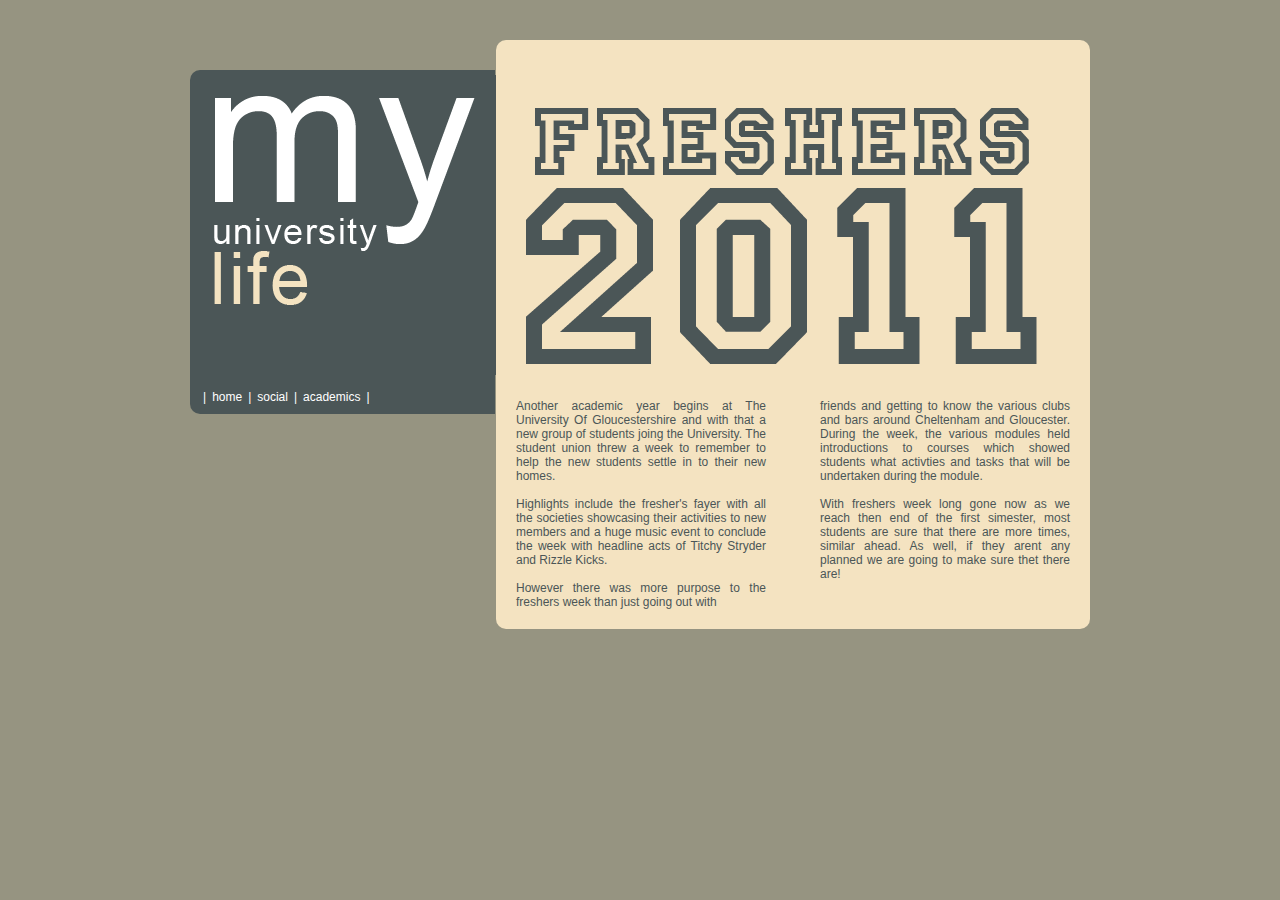
<file: index.html>
<!DOCTYPE HTML>
<html>
<head>
<meta charset="UTF-8">
<!--The meta tag below tells mobile brosweers to use the actual browser width rather than the 
	artifical one used to show full webpages on mobile devices. Following this there are a series
	of different CSS files with media queries attached. these media queries have paramters that change
	the .css file used depending on the broswer viewport.-->
<meta name="viewport" content="width=device-width">
<title>My University Life</title>
<!-- Universal -->
<link href="CSS/style.css" rel="stylesheet" type="text/css">
<!-- Phone -->
<link href="CSS/mobile.css" rel="stylesheet" type="text/css" media="only screen and (max-width:900px)">
<!-- Desktop -->
<link href="CSS/desktop.css" rel="stylesheet" type="text/css" media="only screen and (min-width:900px)">
</head>

<body>
	<!--<div class="colour-bar">&nbsp;</div>-->
	<div class="page-wrap">
	  <div class="side-bar">
    		<div class="title-area">
        	</div>
            <div class="nav-area">
        		<ul>
                	<li>&#124;</li>
        			<li><a href="index.html">home</a></li>
                    <li>&#124;</li>
            		<li><a href="social.html">social</a></li>
                    <li>&#124;</li>
            		<li><a href="academics.html">academics</a></li>
                    <li>&#124;</li>
        		</ul>
           </div>
		</div>
    	<div class="content">
         	<div class="header-area">
    		</div>
            <div class="text-area-two">
            <p>Another academic year begins at The University Of Gloucestershire and with that a new group of students joing the University. The student union threw a week to remember to help the new students settle in to their new homes.</p><p>&nbsp;</p><p>Highlights include the fresher's fayer with all the societies showcasing their activities to new members and a huge music event to conclude the week with headline acts of Titchy Stryder and Rizzle Kicks.</p><p>&nbsp;</p><p>However there was more purpose to the freshers week than just going out with</p>
            </div>
            <div class="text-area-one">
            <p>friends and getting to know the various clubs and bars around Cheltenham and Gloucester. During the week, the various modules held introductions to courses which showed students what activties and tasks that will be undertaken during the module. </p><p>&nbsp;</p><p>With freshers week long gone now as we reach then end of the first simester, most students are sure that there are more times, similar ahead. As well, if they arent any planned we are going to make sure thet there are!</p> 
            </div>
  		</div>
	</div>
</body>
</html>
</file>
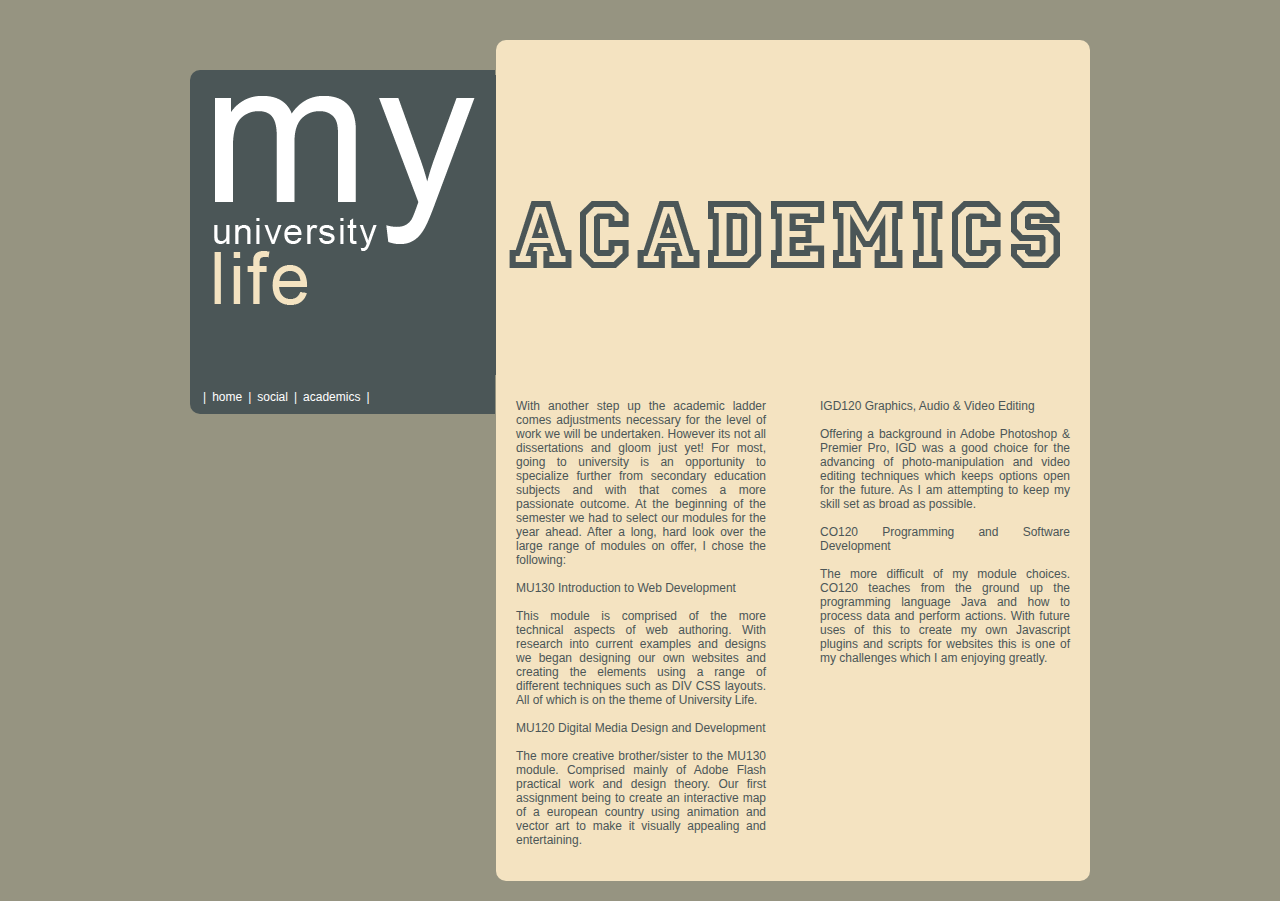
<file: academics.html>
<!DOCTYPE HTML>
<html>
<head>
<meta charset="UTF-8">
<meta name="viewport" content="width=device-width">
<title>My University Life</title>
<!-- Universal -->
<link href="CSS/style.css" rel="stylesheet" type="text/css">
<!-- Phone -->
<link href="CSS/mobile.css" rel="stylesheet" type="text/css" media="only screen and (max-width:900px)">
<!-- Desktop -->
<link href="CSS/desktop.css" rel="stylesheet" type="text/css" media="only screen and (min-width:900px)">
</head>

<body><!--
	<div class="colour-bar">
		&nbsp;
	</div>-->
	<div class="page-wrap">
	  <div class="side-bar">
    		<div class="title-area">
        	</div>
            <div class="nav-area">
        		<ul>
                	<li>&#124;</li>
        			<li><a href="index.html">home</a></li>
                    <li>&#124;</li>
            		<li><a href="social.html">social</a></li>
                    <li>&#124;</li>
            		<li><a href="academics.html">academics</a></li>
                    <li>&#124;</li>
        		</ul>
           </div>
		</div>
    	<div class="content">
         	<div class="header-area-academics">
    		</div>
            <div class="text-area-one">
           <p>IGD120 Graphics, Audio & Video Editing</p><p>&nbsp;</p><p>Offering a background in Adobe Photoshop & Premier Pro, IGD was a good choice for the advancing of photo-manipulation and video editing techniques which keeps options open for the future. As I am attempting to keep my skill set as broad as possible.</p><p>&nbsp;</p><p>CO120 Programming and Software Development</p><p>&nbsp;</p><p>The more difficult of my module choices. CO120 teaches from the ground up the programming language Java and how to process data and perform actions. With future uses of this to create my own Javascript plugins and scripts for websites this is one of my challenges which I am enjoying greatly.</p>
            </div>
            <div class="text-area-two">
            <p>With another step up the academic ladder comes adjustments necessary for the level of work we will be undertaken. However its not all dissertations and gloom just yet! For most, going to university is an opportunity to specialize further from secondary education subjects and with that comes a more passionate outcome. At the beginning of the semester we had to select our modules for the year ahead. After a long, hard look over the large range of modules on offer, I chose the following:</p><p>&nbsp;</p><p>MU130 Introduction to Web Development</p><p>&nbsp;</p><p>This module is comprised of the more technical aspects of web authoring. With research into current examples and designs we began designing our own websites and creating the elements using a range of different techniques such as DIV CSS layouts. All of which is on the theme of University Life.</p><p>&nbsp;</p><p>MU120 Digital Media Design and Development</p><p>&nbsp;</p><p>The more creative brother/sister to the MU130 module. Comprised mainly of Adobe Flash practical work and design theory. Our first assignment being to create an interactive map of a european country using animation and vector art to make it visually appealing and entertaining.</p><p>&nbsp;</p>
            </div>
  		</div>
	</div>
</body>
</html>
</file>
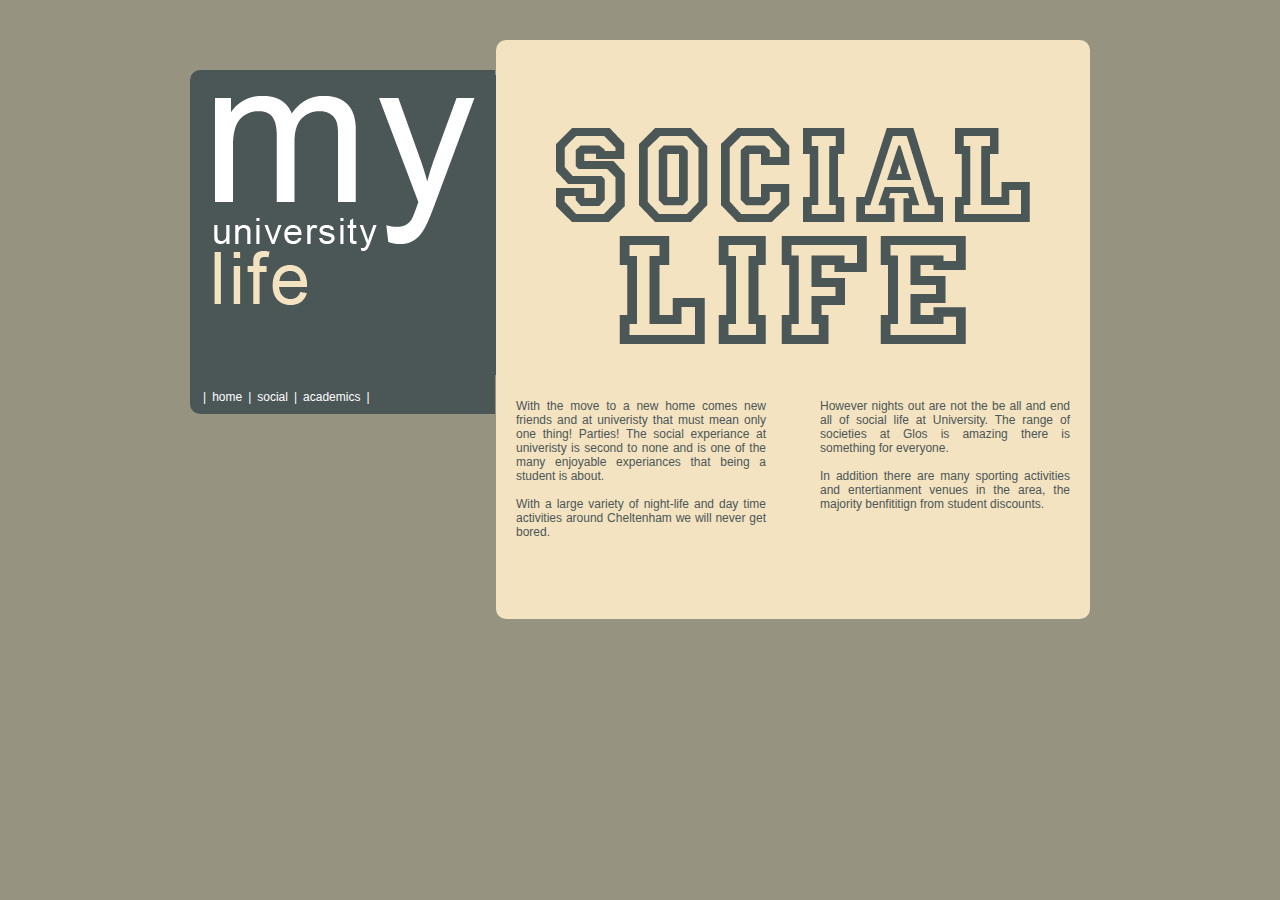
<file: social.html>
<!DOCTYPE HTML>
<html>
<head>
<meta charset="UTF-8">
<meta name="viewport" content="width=device-width">
<title>My University Life</title>
<!-- Universal -->
<link href="CSS/style.css" rel="stylesheet" type="text/css">
<!-- Phone -->
<link href="CSS/mobile.css" rel="stylesheet" type="text/css" media="only screen and (max-width:900px)">
<!-- Desktop -->
<link href="CSS/desktop.css" rel="stylesheet" type="text/css" media="only screen and (min-width:900px)">
</head>

<body><!--
	<div class="colour-bar">
		&nbsp;
	</div>-->
	<div class="page-wrap">
	  <div class="side-bar">
    		<div class="title-area">
        	</div>
            <div class="nav-area">
        		<ul>
                	<li>&#124;</li>
        			<li><a href="index.html">home</a></li>
                    <li>&#124;</li>
            		<li><a href="social.html">social</a></li>
                    <li>&#124;</li>
            		<li><a href="academics.html">academics</a></li>
                    <li>&#124;</li>
        		</ul>
           </div>
		</div>
    	<div class="content">
         	<div class="header-area-social">
    		</div>
            <div class="text-area-one">
            <p>However nights out are not the be all and end all of social life at University. The range of societies at Glos is amazing there is something for everyone.</p><p>&nbsp;</p><p>In addition there are many sporting activities and entertianment venues in the area, the majority benfititign from student discounts.</p>
            </div>
            <div class="text-area-two">
            <p>With the move to a new home comes new friends and at univeristy that must mean only one thing! Parties! The social experiance at univeristy is second to none and is one of the many enjoyable experiances that being a student is about.</p><p>&nbsp;</p><p>With a large variety of night-life and day time activities around Cheltenham we will never get bored.</p>
            </div>
  		</div>
	</div>
</body>
</html>
</file>
<file: CSS/mobile.css>
@charset "UTF-8";
/* CSS Document */

/*  MOBILE CSS

Main issue with based mobile brosers is the use of fixed positioning. DONT DO IT!

Colours used:

Logo Background/Side bar : #4B5657;

Text area Background: #F4E3C1;

*/



* {
	border:0;
	padding:0;
}	

a:link {
	color: #FFF;
	text-decoration: none;
}
a:visited {
	text-decoration: none;
	color: #FFF;
}
a:hover {
	text-decoration: none;
	color: #FFF;
}
a:active {
	text-decoration: none;
	color: #FFF;
}

.colour-bar {
	min-height:10px;
	background-color:yellow;
}

body {
	background-color:#CCCCCC;
}

li {
	color:white;
	float:left;
	margin:10px;
	list-style:none;	
}

.title-area {
	height:106px;
	width:100%;
	background-color:#4B5657;
	background-image:url(../images/myunilife-phone.png);
	background-repeat:no-repeat;
}

.nav-area {
	width:100%;
	float:left;
	background-color:#4B5657;	
}

.content {
	background-color:#F4E3C1;
	min-height:100%;	
}
</file>
<file: CSS/desktop.css>
@charset "UTF-8";
/* CSS Document */


/*  MOBILE CSS

Main issue with based mobile brosers is the use of fixed positioning. DONT DO IT!

Colours used:

Logo Background/Side bar : #4B5657;

Text area Background: #F4E3C1;

*/

/* Universal Reset & HTML Element Resets */

* {
	margin:0;
	padding:0;	
}

body {
	margin-top:40px;
	background-color:#969481;	
}

a:link {
	color: #FFF;
	text-decoration: none;
}
a:visited {
	text-decoration: none;
	color: #FFF;
}
a:hover {
	text-decoration: none;
	color: #FFF;
}
a:active {
	text-decoration: none;
	color: #FFF;
}

.colour-bar {
	min-height:10px;
	background-color:blue;
	
}

.title-area {
	height:290px;
	background-image:url(../images/myunilife.png);		
	width:300px;
	margin:5px;
	padding:5px;	
}

.page-wrap {
	width:900px;
	margin:0 auto;
}

.content {
	margin-bottom:20px;
	border-radius:10px;
		-webkit-border-radius:10px;	
		-moz-border-radius:10px;
		
		/* 	-webkit CSS elements require webkit based browsers such as Safari.
			-moz used by Mozilla to the same effect of rounding the edges of the div fill.
			When viewd in other browsers the instrusction is simply ignored such as IE with just display square div
		*/
		
	width:66%;
	background-color:#F4e3c1;
	float:right;
}

.nav-area {
	padding:10px;	
}

li {
	font-size:12px;
	list-style:none;
	float:left;
	padding-left:3px;
	margin-right:3px;
	margin-bottom:10px;
	color: #FFFFFF;
}

.side-bar {
	margin-top:30px;
	width:34%;
	background-color:#4B5657;
	float:left;
}

.side-bar {
	width:305px;
	border-top-left-radius:10px;
	border-bottom-left-radius:10px;
	-webkit-border-top-left-radius:10px;
	-webkit-border-bottom-left-radius:10px;
	-moz-border-radius:10px;
}

.header-area {
	margin-top:50px;
	height:289px;
	width:580px;
	background-image:url(../images/freshers2011-desktop.png);
		-webkit-animation: mainfade 2s;
     	-moz-animation:    mainfade 2s;
     	-ms-animation:     mainfade 2s;
}

.header-area-social {
	margin-top:50px;
	height:289px;
	width:580px;
	background-image:url(../images/social-desktop.png);
		-webkit-animation: mainfade 2s;
     	-moz-animation:    mainfade 2s;
     	-ms-animation:     mainfade 2s;
}

.header-area-academics {
	margin-top:50px;
	height:289px;
	width:580px;
	background-image:url(../images/academics-desktop.png);
		-webkit-animation: mainfade 2s;
     	-moz-animation:    mainfade 2s;
     	-ms-animation:     mainfade 2s;
}

.text-area-one {
	float:right;
	min-height:200px;
	width:250px;
	color:#4B5657;
	padding:20px;
	text-align:justify;
	font-size:12px;
		-webkit-animation: mainfade 2s;
     	-moz-animation:    mainfade 2s;
     	-ms-animation:     mainfade 2s;
}

/* One feature of CSS3 is the animations feature. Simple javascript and flash animations can now
	be achieved direclty withing the CSS. Below is one of my CSS classes with the animation call 
	added to it. Below that is the animation decilaration.
	
*/


.text-area-two{
	float:left;
	min-height:200px;
	width:250px;
	color:#4B5657;
	padding:20px;
	text-align:justify;
	font-size:12px;	
		-webkit-animation: mainfade 2s;
     	-moz-animation:    mainfade 2s;
     	-ms-animation:     mainfade 2s;
}

@-webkit-keyframes mainfade {
        0%   { opacity: 0; }
        100% { opacity: 1; }
}
</file>
<file: CSS/style.css>
@charset "UTF-8";
/* CSS Document */

/* Universal Reset */

* {
	margin:0;
	padding:0;
	border:0;
	color:#4B5657;
	font-family:Tahoma, Geneva, sans-serif;
}

/* HTML Selectors */

body {
	background-color:#white;		
}


/* Bar changes colour depending on css file used. Used to see what code is being used. */

.colour-bar {
	opacity:1;
	min-height:10px;
	max-height:10px;
}

/*
------------------ Page Structure ------------------------------------------------------
*/

.title-area p {
	display:inline-block;
	text-align:start;
	font-size:30px;
	font-family:Tahoma, Geneva, sans-serif;
	colour:#FFF;
}
</file>
